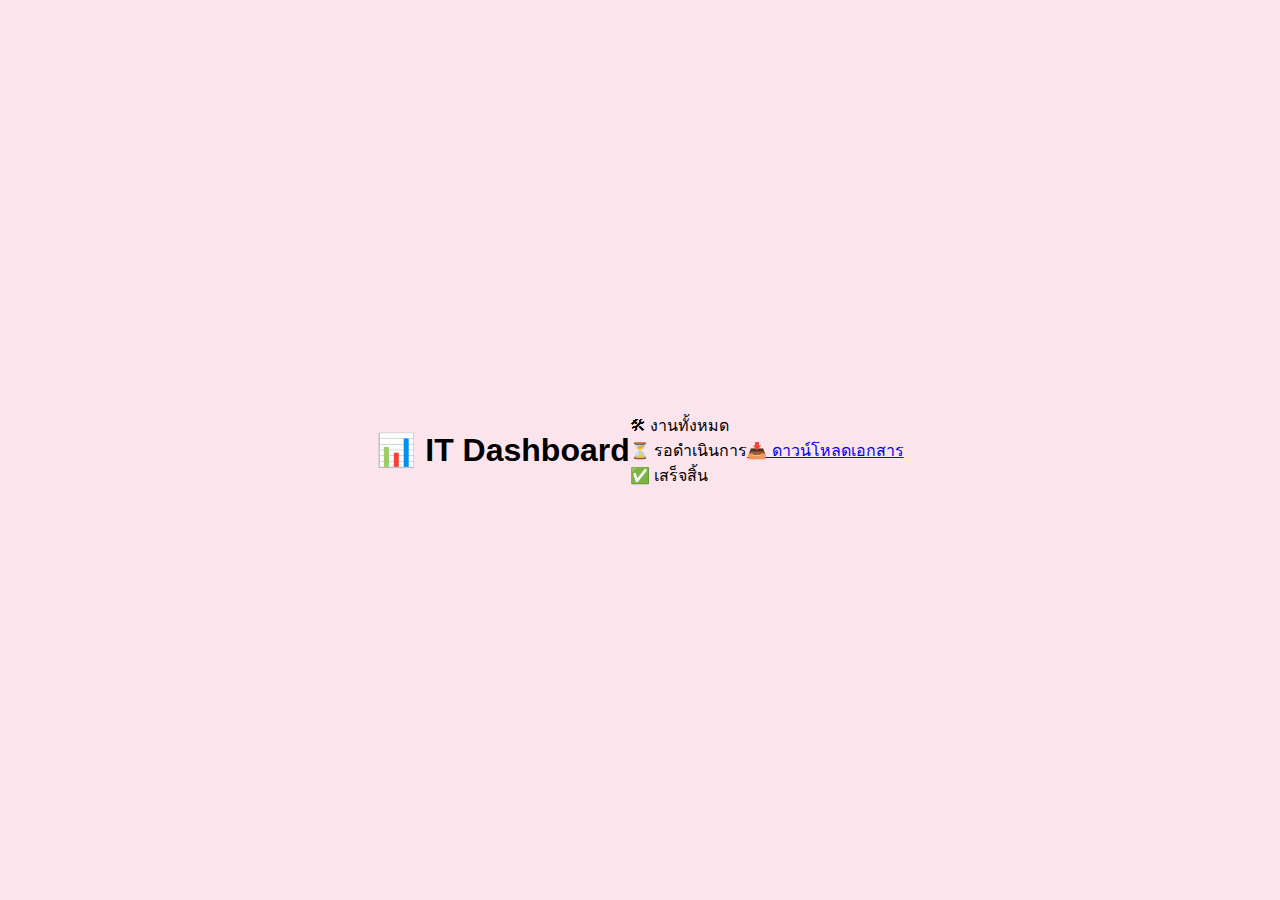
<file: index.html>
<!DOCTYPE html>
<html lang="th">
<head>
<meta charset="UTF-8">
<title>IT Dashboard</title>
<link rel="stylesheet" href="css/style.css">
</head>
<body>

<h1>📊 IT Dashboard</h1>

<div class="dashboard">
  <div class="card">🛠 งานทั้งหมด</div>
  <div class="card">⏳ รอดำเนินการ</div>
  <div class="card">✅ เสร็จสิ้น</div>
</div>

<a href="download.html" class="btn">📥 ดาวน์โหลดเอกสาร</a>

<script src="js/main.js"></script>
</body>
</html>
</file>
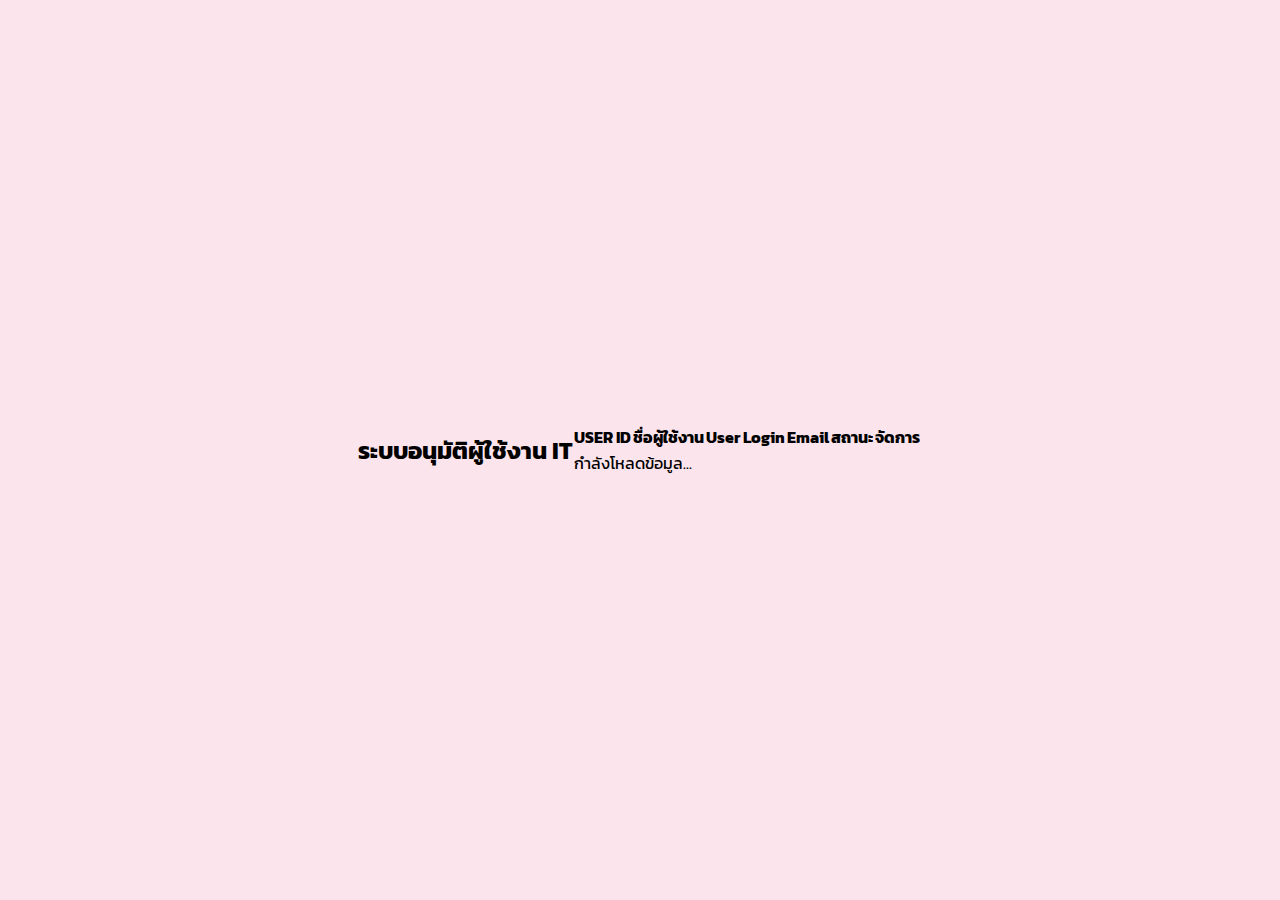
<file: admin.html>
<!DOCTYPE html>
<html lang="th">
<head>
  <meta charset="UTF-8">
  <title>Admin : อนุมัติผู้ใช้งาน IT</title>
<link rel="stylesheet" href="./css/style.css">
<link rel="stylesheet" href="./css/ui.css">

<link href="https://fonts.googleapis.com/css2?family=Kanit:wght@300;400;500&display=swap" rel="stylesheet">
 
</head>

<body class="login-page">

<h2>ระบบอนุมัติผู้ใช้งาน IT</h2>

<table>
  <thead>
    <tr>
      <th>USER ID</th>
      <th>ชื่อผู้ใช้งาน</th>
      <th>User Login</th>
      <th>Email</th>
      <th>สถานะ</th>
      <th>จัดการ</th>
    </tr>
  </thead>
  <tbody id="userTable">
    <tr>
      <td colspan="6">กำลังโหลดข้อมูล...</td>
    </tr>
  </tbody>
</table>

<script>
const GAS_URL = 'https://script.google.com/macros/s/AKfycbzNSgpYNigJX7W-RUPq8SLN4e687pE55p72KsbM-nWFcPefKDhjzYAflsm78i42IW7qrw/exec'; // <-- ใส่ URL Web App ที่ deploy แล้ว

function jsonp(url, callbackName) {
  const script = document.createElement('script');
  script.src = url + '&callback=' + callbackName;
  document.body.appendChild(script);
  setTimeout(() => script.remove(), 3000);
}

// โหลดรายชื่อ User
function loadUsers() {
  jsonp(
    GAS_URL + '?action=getPendingUsers',
    'renderUsers'
  );
}

function renderUsers(res) {
  const tb = document.getElementById('userTable');
  tb.innerHTML = '';

  if (!res.success || res.data.length === 0) {
    tb.innerHTML = '<tr><td colspan="6">ไม่พบข้อมูล</td></tr>';
    return;
  }

  res.data.forEach(u => {
    const tr = document.createElement('tr');

    tr.innerHTML = `
      <td>${u.userid}</td>
      <td>${u.name}</td>
      <td>${u.userlogin}</td>
      <td>${u.email}</td>
      <td class="${u.active ? 'status-true' : 'status-false'}">
        ${u.active ? 'ใช้งานได้' : 'รออนุมัติ'}
      </td>
      <td>
        <button class="${u.active ? 'btn-off' : 'btn-on'}"
          onclick="toggleUser('${u.userlogin}', ${!u.active})">
          ${u.active ? 'ปิดใช้งาน' : 'อนุมัติ'}
        </button>
      </td>
    `;
    tb.appendChild(tr);
  });
}

// เปิด / ปิด User
function toggleUser(userlogin, active) {
  if (!confirm('ยืนยันการเปลี่ยนสถานะผู้ใช้งาน ?')) return;

  jsonp(
    GAS_URL +
    '?action=approveUser' +
    '&userlogin=' + encodeURIComponent(userlogin) +
    '&active=' + active,
    'afterApprove'
  );
}

function afterApprove(res) {
  if (res.success) {
    alert('บันทึกเรียบร้อย');
    loadUsers();
  } else {
    alert(res.message || 'เกิดข้อผิดพลาด');
  }
}

loadUsers();
</script>

</body>
</html>
</file>
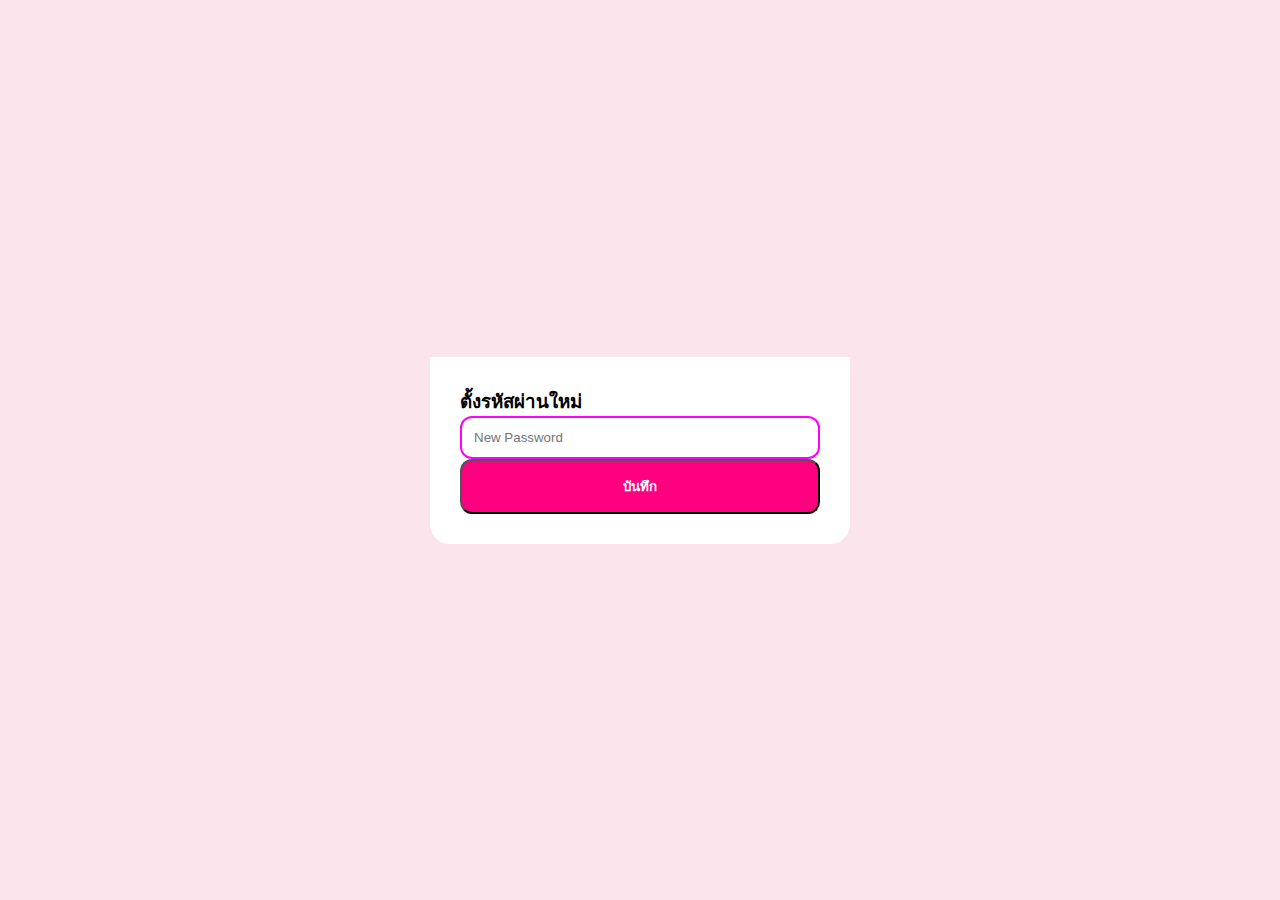
<file: change-password.html>
<!DOCTYPE html>
<html>
<head>
<meta charset="UTF-8">
<title>Change Password</title>
<link rel="stylesheet" href="./css/style.css">
</head>
<body>

<div class="login-wrapper">
  <div class="login-card">
    <h3>ตั้งรหัสผ่านใหม่</h3>
    <input id="pw" type="password" placeholder="New Password">
    <button class="btn-login" onclick="change()">บันทึก</button>
  </div>
</div>

<script>
const API='YOUR_GAS_URL';
const user=JSON.parse(localStorage.getItem('it_user'));

function change(){
  fetch(`${API}?action=changePassword&email=${user.email}&newPassword=${pw.value}`)
    .then(r=>r.json())
    .then(res=>{
      alert(res.message);
      location.href='login.html';
    });
}
</script>
</body>
</html>
</file>
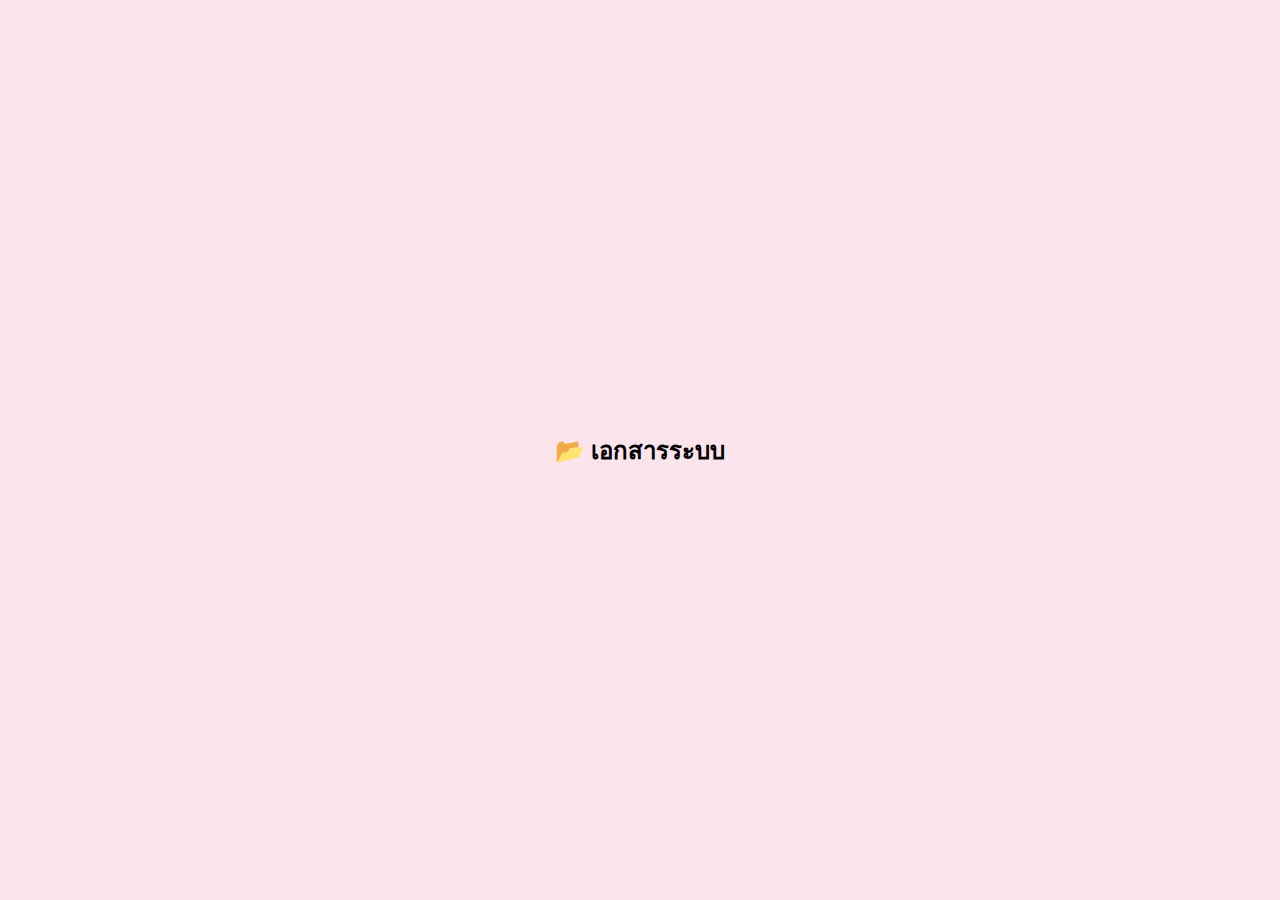
<file: download.html>
<!DOCTYPE html>
<html lang="th">
<head>
<meta charset="UTF-8">
<title>Download</title>
<link rel="stylesheet" href="css/style.css">
</head>
<body>

<h2>📂 เอกสารระบบ</h2>
<ul id="fileList"></ul>

<script src="js/main.js"></script>
<script>
fetch(API_URL + '?action=files')
  .then(r => r.json())
  .then(files => {
    const ul = document.getElementById('fileList');
    files.forEach(f => {
      ul.innerHTML += `<li><a href="${f.url}" target="_blank">${f.name}</a></li>`;
    });
  });
</script>
</body>
</html>
</file>
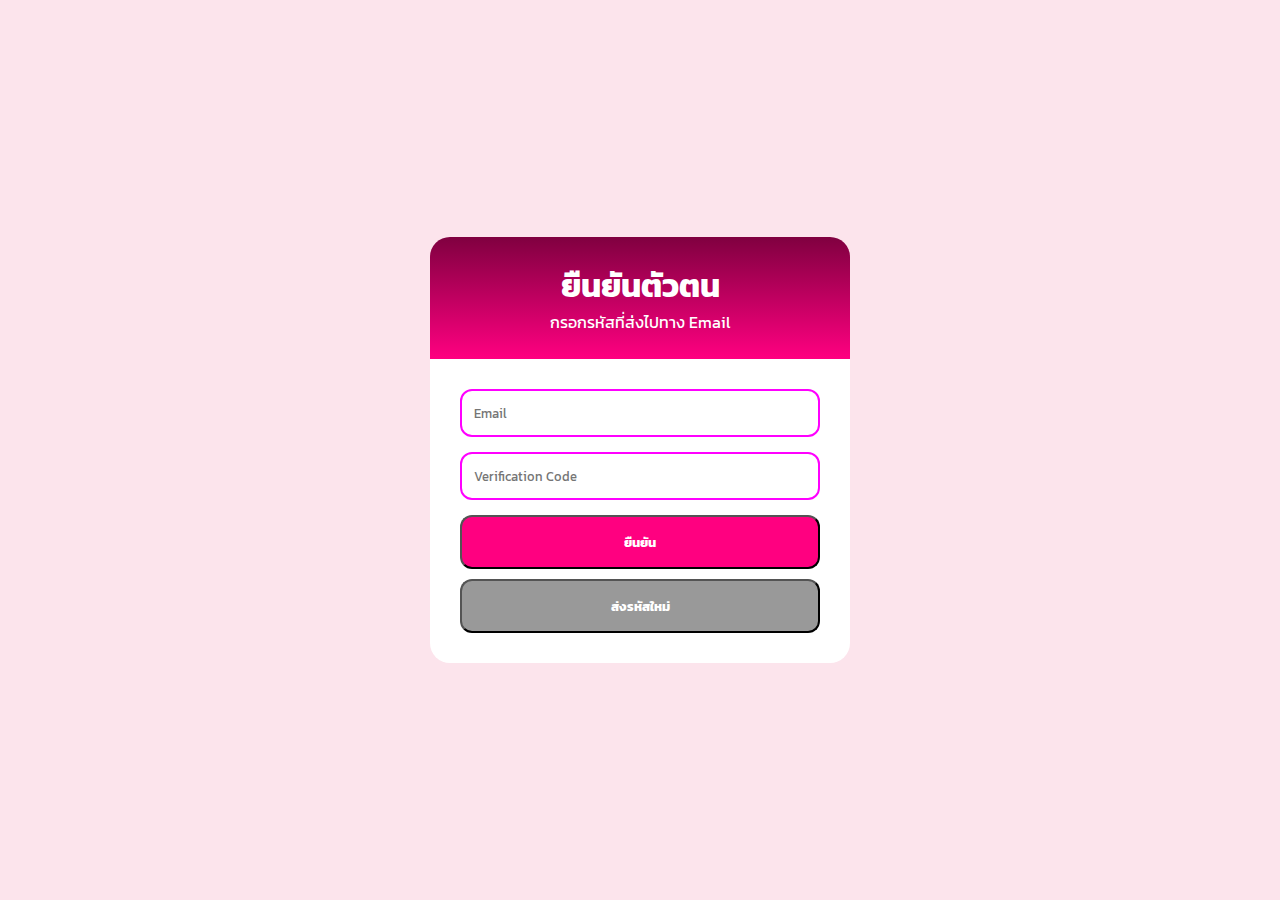
<file: verify.html>
<!DOCTYPE html>
<html lang="th">
<head>
<meta charset="UTF-8">
<title>Verify Account</title>
<meta name="viewport" content="width=device-width, initial-scale=1.0">

<link rel="stylesheet" href="./css/style.css">
<link rel="stylesheet" href="./css/ui.css">
<link href="https://fonts.googleapis.com/css2?family=Kanit:wght@300;400;500&display=swap" rel="stylesheet">
</head>

<body class="login-page">

<div class="login-wrapper">
  <div class="login-header">
    <h1>ยืนยันตัวตน</h1>
    <p>กรอกรหัสที่ส่งไปทาง Email</p>
  </div>

  <div class="login-card">
    <div class="form-group">
      <input id="email" placeholder="Email" autocomplete="email">
    </div>

    <div class="form-group">
      <input id="code" placeholder="Verification Code">
    </div>

    <button class="btn-login" onclick="verify()">ยืนยัน</button>
    <button class="btn-login" style="margin-top:10px;background:#999" onclick="resend()">ส่งรหัสใหม่</button>
  </div>
</div>

<!-- OVERLAY -->
<div id="overlay" class="overlay hidden">
  <div class="overlay-card">
    <div class="spinner"></div>
    <p id="overlayText">กำลังตรวจสอบ...</p>
  </div>
</div>

<!-- POPUP -->
<div id="popup" class="popup hidden">
  <div class="popup-card">
    <h3 id="popupTitle">แจ้งเตือน</h3>
    <p id="popupMsg"></p>
    <button onclick="closePopup()">ตกลง</button>
  </div>
</div>

<script src="./js/ui.js"></script>

<script>
const GAS_URL = 'https://script.google.com/macros/s/AKfycbzNSgpYNigJX7W-RUPq8SLN4e687pE55p72KsbM-nWFcPefKDhjzYAflsm78i42IW7qrw/exec';

function jsonp(url, cb){
  const s=document.createElement('script');
  s.src=url+'&callback='+cb;
  document.body.appendChild(s);
  setTimeout(()=>s.remove(),3000);
}

function verify(){
  showOverlay("กำลังยืนยัน...");
  jsonp(
    GAS_URL +
    '?action=verify' +
    '&email=' + encodeURIComponent(email.value) +
    '&code=' + encodeURIComponent(code.value),
    'verifyCallback'
  );
}

function resend(){
  showOverlay("กำลังส่งรหัสใหม่...");
  jsonp(
    GAS_URL +
    '?action=resend' +
    '&email=' + encodeURIComponent(email.value),
    'resendCallback'
  );
}

function verifyCallback(res){
  hideOverlay();
  if(res.success){
    showPopup("สำเร็จ","ยืนยันเรียบร้อย รอ Admin อนุมัติ");
    setTimeout(()=>location.href='login.html',2000);
  }else{
    showPopup("ไม่สำเร็จ",res.message);
  }
}

function resendCallback(res){
  hideOverlay();
  showPopup(res.success?"สำเร็จ":"ผิดพลาด",res.message);
}
</script>

</body>
</html>
</file>
<file: css/style.css>
* {
  margin: 0;
  padding: 0;
  box-sizing: border-box;
  font-family: 'Kanit', sans-serif;
}

body {
  background: #fce4ec;
  min-height: 100vh;
  display: flex;
  justify-content: center;
  align-items: center;
}

.login-wrapper {
  width: 100%;
  max-width: 450px;
  padding: 15px;
}

.login-header {
  background: linear-gradient(180deg,#800040,#ff0080);
  color: #fff;
  padding: 25px;
  text-align: center;
  border-radius: 20px 20px 0 0;
}

.header-logo {
  width: 80px;
  height: 80px;
  background: #fff;
  border-radius: 50%;
  padding: 5px;
  margin-bottom: 10px;
}

.login-card {
  background: #fff;
  padding: 30px;
  border-radius: 0 0 20px 20px;
}

.form-group {
  margin-bottom: 15px;
}

input {
  width: 100%;
  padding: 12px;
  border: 2px solid #ff00ff;
  border-radius: 12px;
}

.btn-login {
  width: 100%;
  padding: 15px;
  background: #ff0080;
  color: #fff;
  border-radius: 12px;
  font-weight: bold;
  cursor: pointer;
}

.btn-login:disabled {
  opacity: .6;
  cursor: not-allowed;
}

.register-link {
  text-align: center;
  margin-top: 15px;
}
* {
  margin: 0;
  padding: 0;
  box-sizing: border-box;
  font-family: 'Kanit', sans-serif;
}

body {
  background: #fce4ec;
  min-height: 100vh;
  display: flex;
  justify-content: center;
  align-items: center;
}

.login-wrapper {
  width: 100%;
  max-width: 450px;
  padding: 15px;
}

.login-header {
  background: linear-gradient(180deg,#800040,#ff0080);
  color: #fff;
  padding: 25px;
  text-align: center;
  border-radius: 20px 20px 0 0;
}

.header-logo {
  width: 80px;
  height: 80px;
  background: #fff;
  border-radius: 50%;
  padding: 5px;
  margin-bottom: 10px;
}

.login-card {
  background: #fff;
  padding: 30px;
  border-radius: 0 0 20px 20px;
}

.form-group {
  margin-bottom: 15px;
}

input {
  width: 100%;
  padding: 12px;
  border: 2px solid #ff00ff;
  border-radius: 12px;
}

.btn-login {
  width: 100%;
  padding: 15px;
  background: #ff0080;
  color: #fff;
  border-radius: 12px;
  font-weight: bold;
  cursor: pointer;
}

.btn-login:disabled {
  opacity: .6;
  cursor: not-allowed;
}

.register-link {
  text-align: center;
  margin-top: 15px;
}
</file>
<file: css/ui.css>
.overlay,
.popup {
  position: fixed;
  inset: 0;
  display: flex;
  justify-content: center;
  align-items: center;
  z-index: 9999;
}

.overlay {
  background: rgba(255,255,255,.8);
}

.popup {
  background: rgba(0,0,0,.45);
}

.hidden {
  display: none;
}

.overlay-card,
.popup-card {
  background: #fff;
  padding: 25px;
  border-radius: 18px;
  text-align: center;
}

.spinner {
  width: 45px;
  height: 45px;
  border: 5px solid #eee;
  border-top: 5px solid #ff0080;
  border-radius: 50%;
  animation: spin 1s linear infinite;
  margin: 0 auto 15px;
}

@keyframes spin {
  to { transform: rotate(360deg); }
}
/* =============================
   TABLE (ADMIN)
   ============================= */
.table {
  width: 100%;
  border-collapse: collapse;
}

.table th {
  background: #f5f5f5;
  padding: 10px;
  font-weight: 500;
  text-align: left;
  border-bottom: 1px solid #ddd;
}

.table td {
  padding: 10px;
  border-bottom: 1px solid #eee;
  font-size: 14px;
}

/* =============================
   STATUS
   ============================= */
.status-true {
  color: #2ecc71;
  font-weight: 500;
}

.status-false {
  color: #e74c3c;
  font-weight: 500;
}

/* =============================
   BUTTON
   ============================= */
.btn-success {
  background: #2ecc71;
  color: #fff;
  padding: 6px 12px;
  border-radius: 8px;
  border: none;
  cursor: pointer;
}

.btn-danger {
  background: #e74c3c;
  color: #fff;
  padding: 6px 12px;
  border-radius: 8px;
  border: none;
  cursor: pointer;
}

/* =============================
   RESPONSIVE TABLE (MOBILE)
   ============================= */
@media (max-width: 768px) {

  .login-wrapper {
    max-width: 100%;
  }

  .table thead {
    display: none;
  }

  .table tr {
    display: block;
    margin-bottom: 15px;
    background: #fff;
    border-radius: 12px;
    padding: 12px;
    box-shadow: 0 2px 8px rgba(0,0,0,.08);
  }

  .table td {
    display: flex;
    justify-content: space-between;
    border: none;
    padding: 6px 0;
  }

  .table td::before {
    content: attr(data-label);
    font-weight: 500;
    color: #666;
  }

  .table button {
    width: 100%;
    margin-top: 8px;
  }
}
@media (max-width: 768px) {
  table.admin-table {
    font-size: 13px;
  }

  table.admin-table th,
  table.admin-table td {
    white-space: nowrap;
  }
}
</file>
